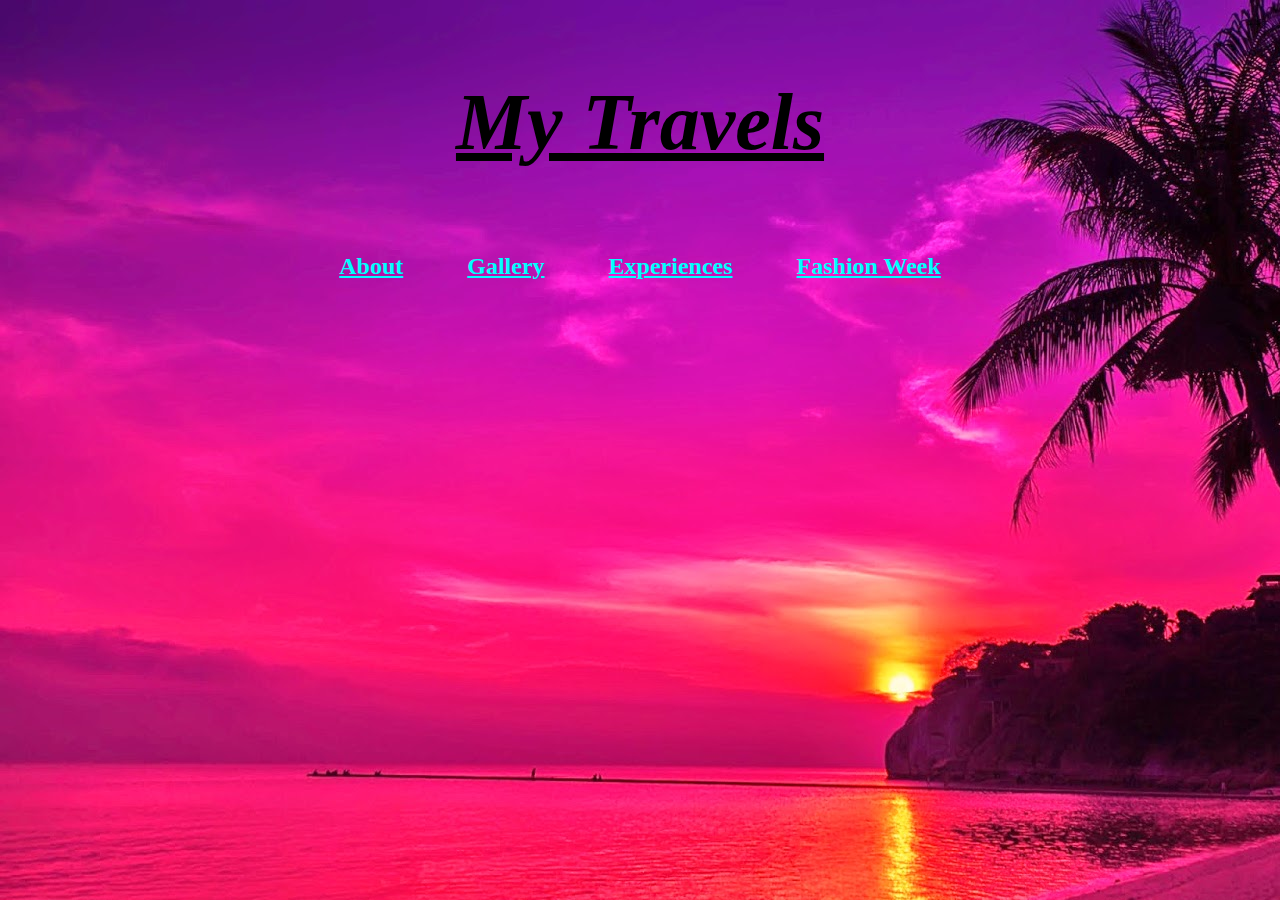
<file: index.html>
<!DOCTYPE html>
<html>
  <head>
    <link rel="stylesheet" type="text/css" href="styles.css" />
  </head>

  <body>
    <h1><i>My Travels</i></h1>
    <div class="nav">
      <h2>
        <a href="./about.html">About</a>
      </h2>
      <h2>
        <a href="./gallery.html">Gallery</a>
      </h2>
      <h2>
        <a href="./experiences.html">Experiences</a>
      </h2>
      <h2>
        <a href="./fashion-week.html">Fashion Week</a>
      </h2>
    </div>
  </body>
</html>
</file>
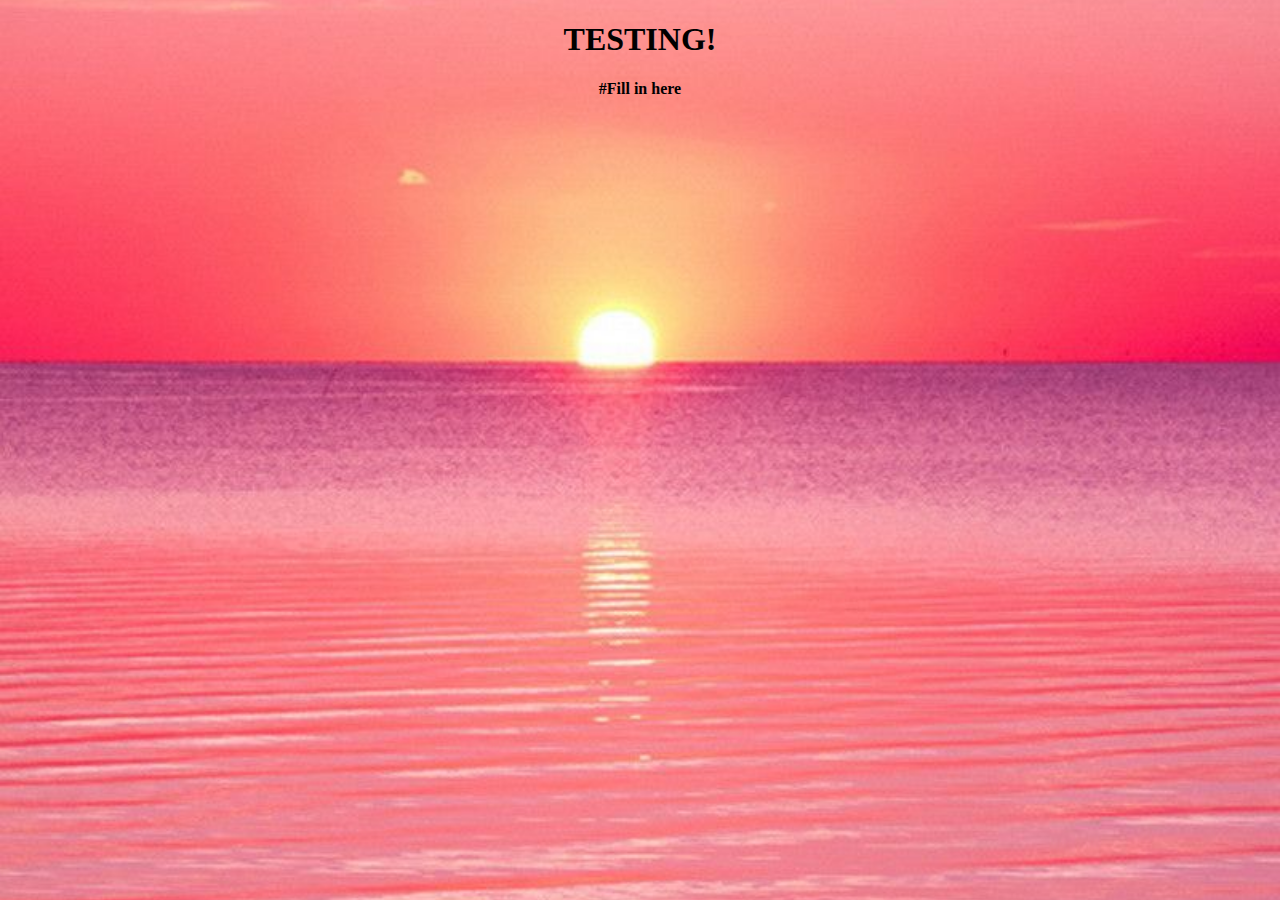
<file: experiences.html>
<!DOCTYPE html>
<html>
  <head>
    <style>
      html {
        background-image: url('Sunset.jpg');
        height: 100%;
        background-position: center;
        background-repeat: no-repeat;
        background-size: cover;
      }
      p {
        font-weight: bold;
      }
    </style>
    <title>Experiences</title>
  </head>
  <body>
    <center>
      <h1>TESTING!</h1>
      <p>#Fill in here</p>
    </center>
  </body>
</html>
</file>
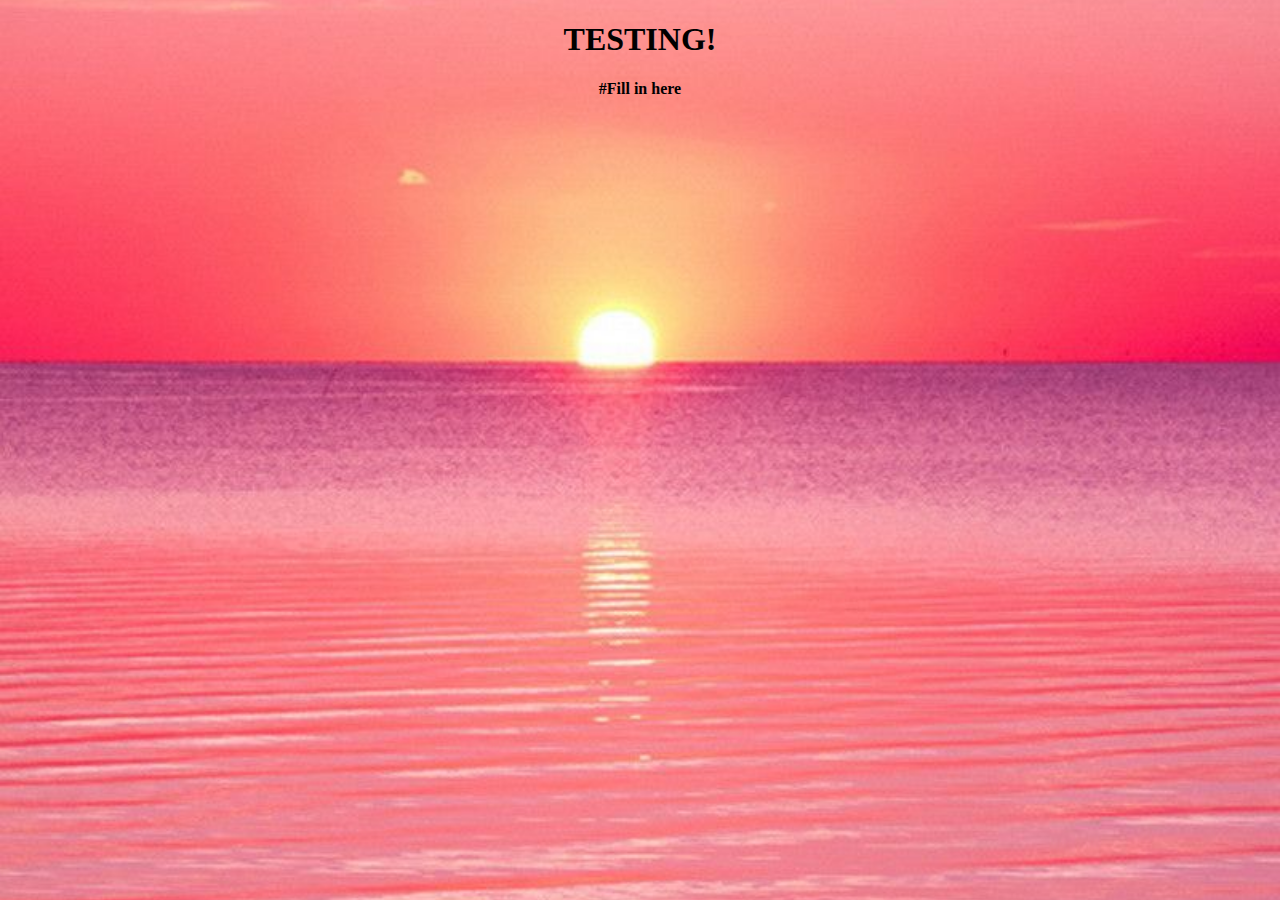
<file: fashion-week.html>
<!DOCTYPE html>
<html>
  <head>
    <style>
      html {
        background-image: url('Sunset.jpg');
        height: 100%;
        background-position: center;
        background-repeat: no-repeat;
        background-size: cover;
      }
      p {
        font-weight: bold;
      }
    </style>
    <title>Fashion-Week</title>
  </head>
  <body>
    <center>
      <h1>TESTING!</h1>
      <p>#Fill in here</p>
    </center>
  </body>
</html>
</file>
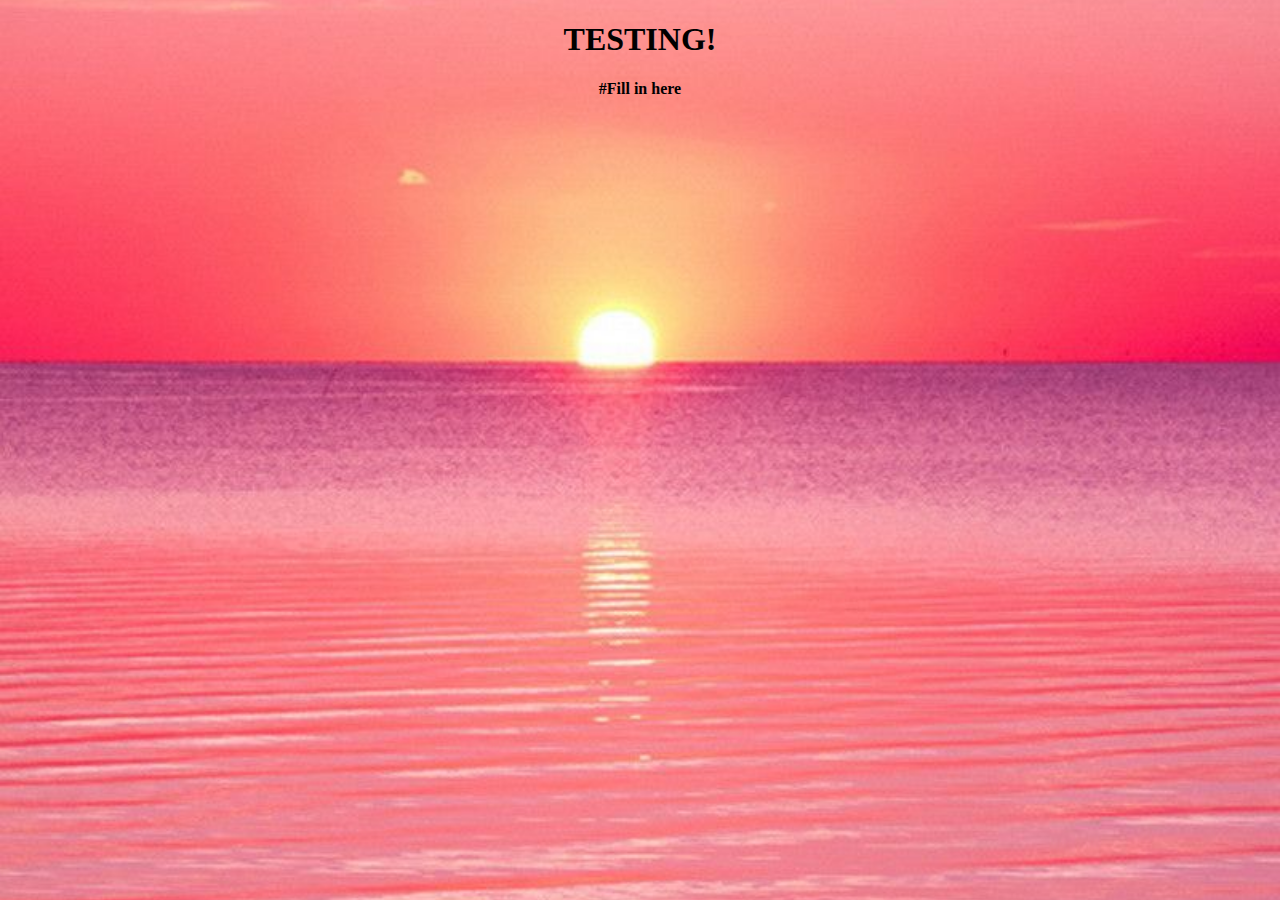
<file: gallery.html>
<!DOCTYPE html>
<html>
  <head>
    <style>
      html {
        background-image: url('Sunset.jpg');
        height: 100%;
        background-position: center;
        background-repeat: no-repeat;
        background-size: cover;
      }
      p {
        font-weight: bold;
      }
    </style>
    <title>Gallery</title>
  </head>
  <body>
    <center>
      <h1>TESTING!</h1>
      <p>#Fill in here</p>
    </center>
  </body>
</html>
</file>
<file: styles.css>
html {
  margin: 0;
  padding: 0;
}
body {
  background-color: #ff7f50;
  padding: 15px 32px;
  background-image: url('BeachSunset.jpg');
}
h1 {
  color: black;
  font-size: 5rem;
  text-decoration: underline;
  font-weight: bold;
  display: flex;
  justify-content: center;
}
h2 {
  float: left;
  margin: 2rem;
  font-size: 1.5rem;
}
a {
  color: aqua;
}
div {
  display: flex;
  justify-content: center;
}
</file>
